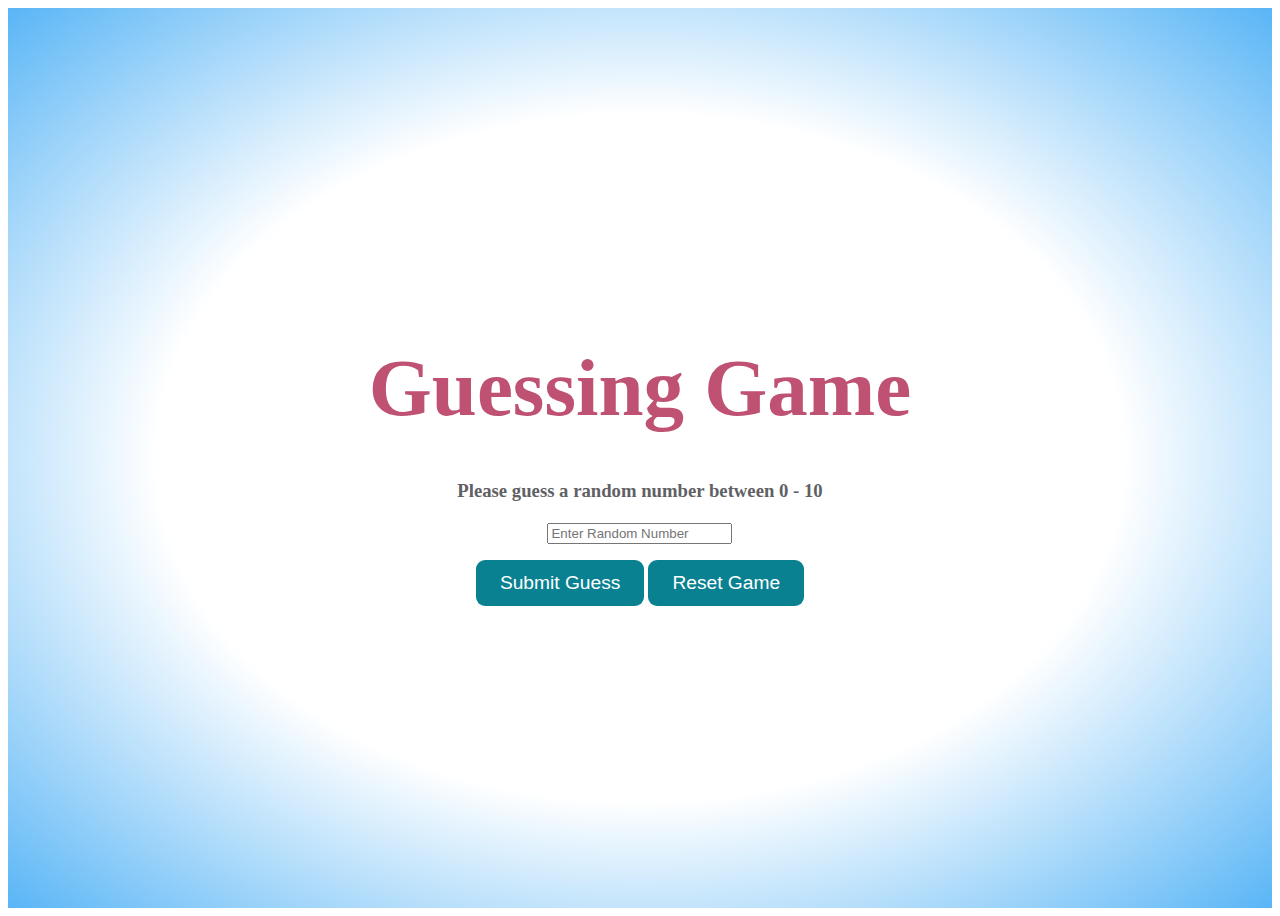
<file: index.html>
<!DOCTYPE html>
<html lang="en">
  <head>
    <meta charset="UTF-8" />
    <meta name="viewport" content="width=device-width, initial-scale=1.0" />
    <link rel="stylesheet" href="styles.css" />

    <title>Guessing Game</title>
  </head>
  <body>
    <section class="masthead" role="img" aria-label="Image Description">
      <h1>Guessing Game</h1>

      <div class="field is-grouped">
        <h3>Please guess a random number between 0 - 10</h3>
        <h4 id="guessOutcome"></h4>
        <h4 id="guessCount"></h4>
        <p class="control is-expanded">
          <input
            id="input"
            class="input"
            type="text"
            placeholder="Enter Random Number"
          />
        </p>
        <p class="control">
          <button onclick="onClickCompareNumbers()">
            Submit Guess
          </button>
          <button onclick="resetGame()">
            Reset Game
          </button>
        </p>
      </div>
    </section>
    <script src="scriptKL.js"></script>
  </body>
</html>
</file>
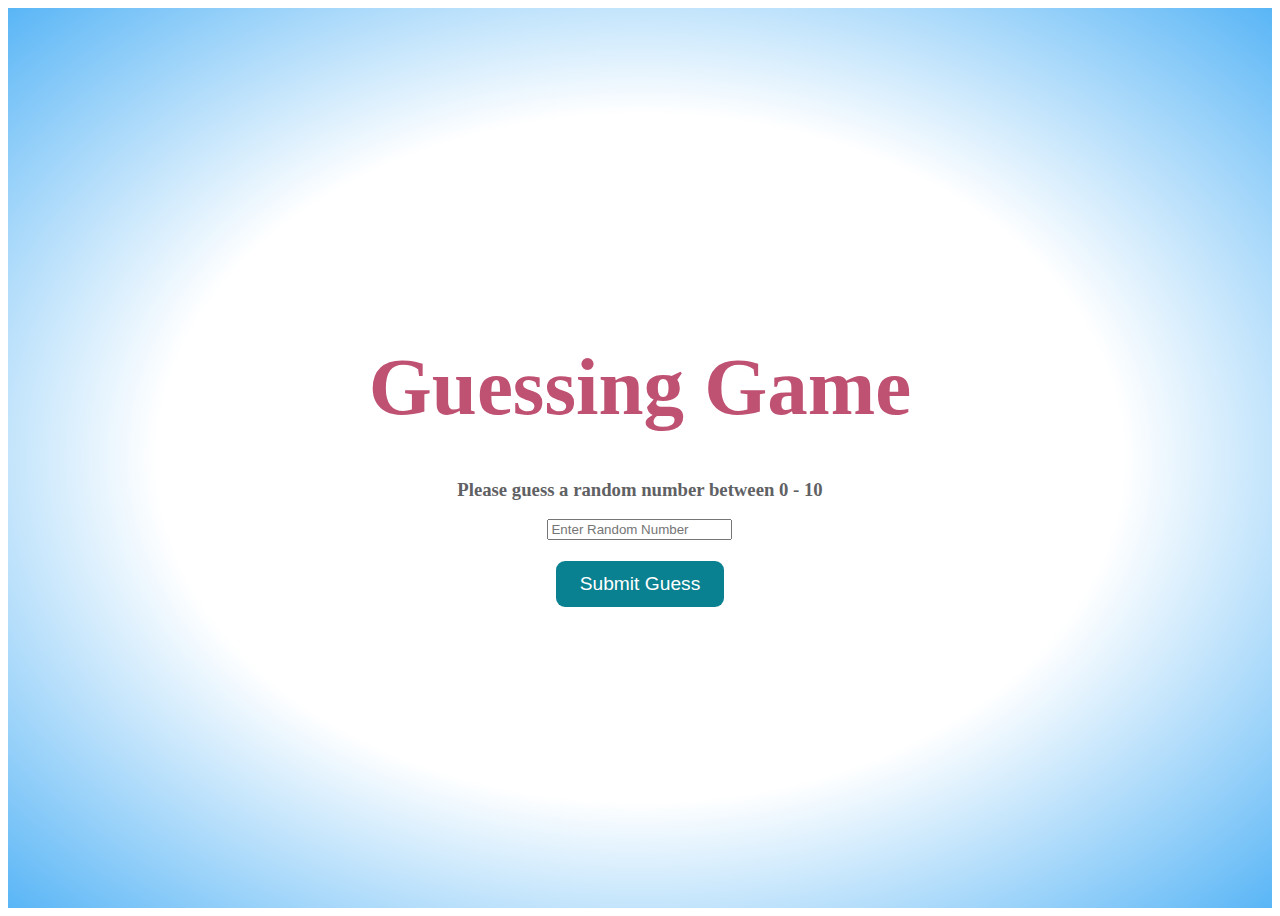
<file: indexKL.html>
<!DOCTYPE html>
<html lang="en">
  <head>
    <meta charset="UTF-8" />
    <meta name="viewport" content="width=device-width, initial-scale=1.0" />
    <link rel="stylesheet" href="styles.css" />

    <title>Guessing Game</title>
  </head>
  <body>
    <section class="masthead" role="img" aria-label="Image Description">
      <h1>Guessing Game</h1>

      <div class="field is-grouped">
        <h3>Please guess a random number between 0 - 10</h3>
        <p class="control is-expanded">
          <input
            id="input"
            class="input"
            type="text"
            placeholder="Enter Random Number"
          />
        </p>
        <h4 id="guessOutcome"></h4>
        <p class="control">
          <button onclick="onClickCompareNumbers()">
            Submit Guess
          </button>
        </p>
      </div>
    </section>
    <script src="scriptKL.js"></script>
  </body>
</html>
</file>
<file: styles.css>
/* CSS */
.masthead {
  display: flex;
  justify-content: center;
  align-items: center;
  flex-direction: column;
  text-align: center;
  width: 100%;
  height: 100vh; /* if you don't want it to take up the full screen, reduce this number */
  overflow: hidden;
  background-size: cover;
  background: radial-gradient(
    ellipse at center,
    rgba(0, 0, 0, 0) 0%,
    rgba(0, 0, 0, 0) 54%,
    rgba(0, 142, 241, 0.65) 100%
  );
}

h1 {
  font-style: normal;
  font-weight: bold;
  color: #bf5272;
  font-size: 9vmin;
  /* letter-spacing: 0.03em; */
  line-height: 1;
  margin-bottom: 2rem;
}
h3 {
  color: #5f6164;
}
#guessOutcome {
  color: #ef476f;
}

button {
  background: #098191;
  transition: background ease 0.25s;
  border-radius: 9px;
  display: inline-block;
  border: none;
  padding: 0.75rem 1.5rem;
  margin: 0;
  text-decoration: none;
  color: #ffffff;
  font-size: 1.2rem;
  cursor: pointer;
  text-align: center;
}
button:hover {
  background: #ef476f;
}

/* Hero code courtesy of [Hero Generator](https://hero-generator.netlify.app) made by Sarah Drasner -
[@sarah_edo](https://twitter.com/sarah_edo) */
</file>
